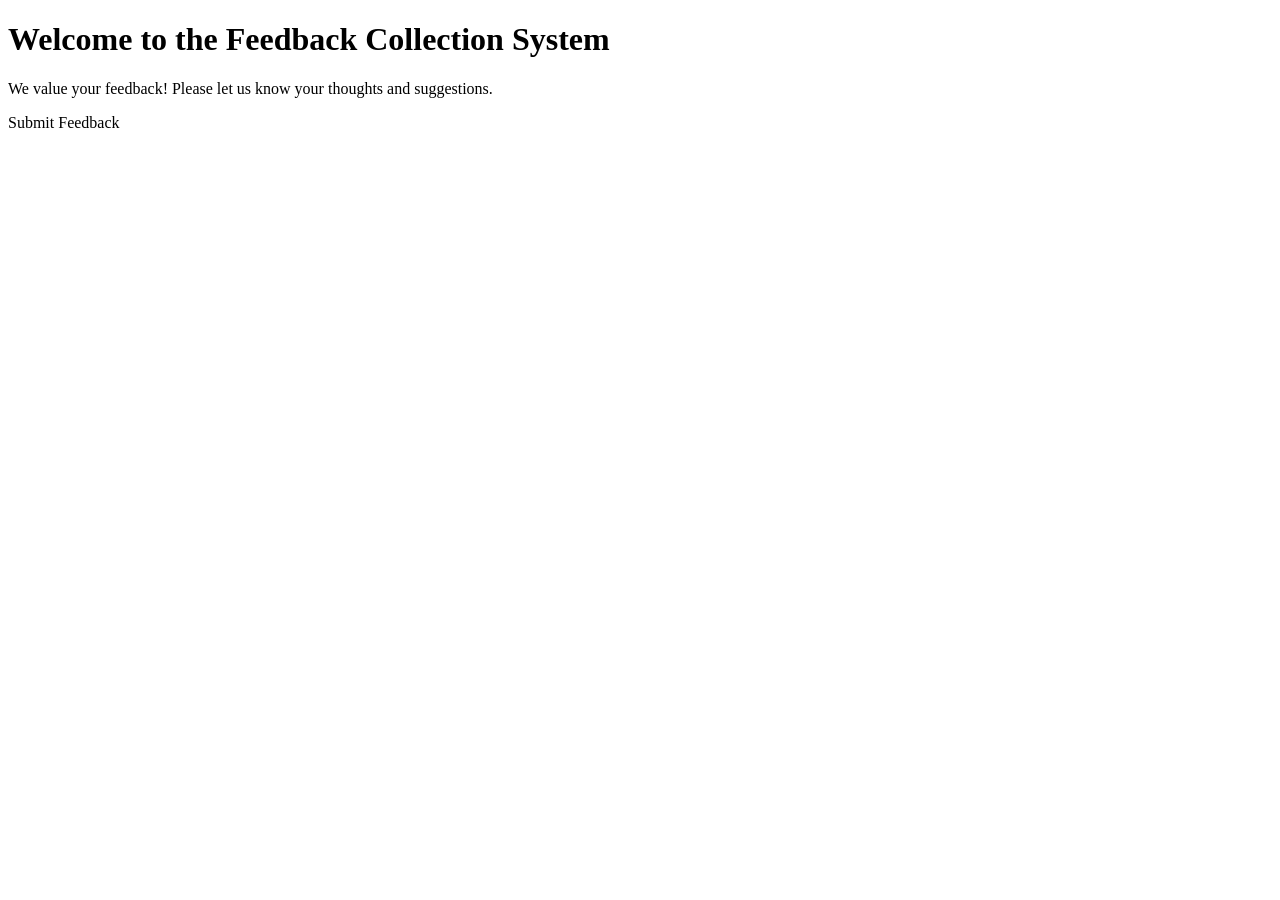
<file: hitendramahajan-feedback-app/target/classes/templates/index.html>
<!DOCTYPE html> 
<html xmlns:th="http://www.thymeleaf.org"> 
<head> 
    <title>Feedback Collection System</title> 
    <link rel="stylesheet" th:href="@{/css/styles.css}" /> 
</head> 
<body> 
    <div class="container"> 
        <h1>Welcome to the Feedback Collection System</h1> 
        <p> 
            We value your feedback! Please let us know your thoughts and suggestions. 
        </p> 
        <a class="btn" th:href="@{/feedback/new}">Submit Feedback</a> 
    </div> 
</body> 
</html>
</file>
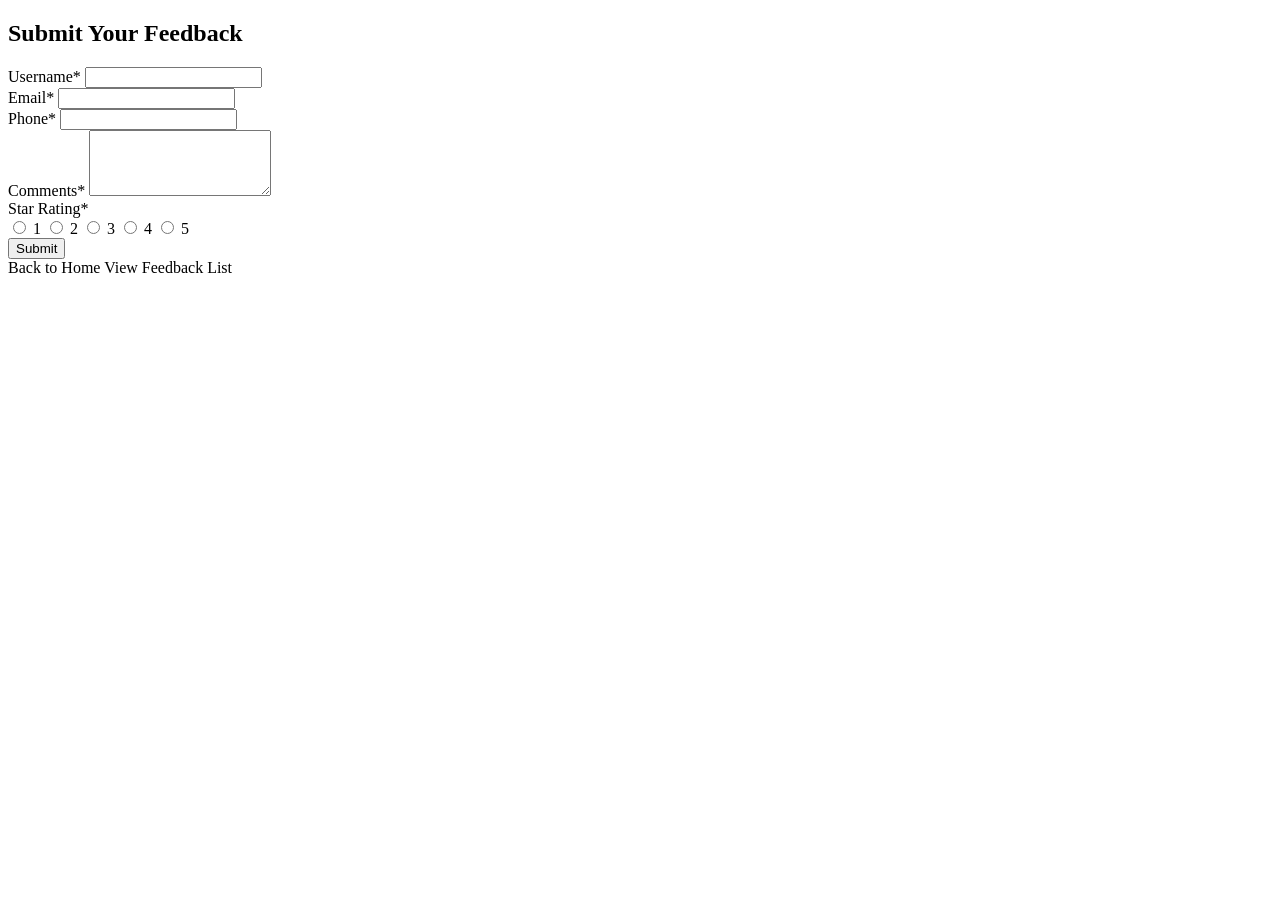
<file: hitendramahajan-feedback-app/target/classes/templates/feedback_form.html>
<!DOCTYPE html> 
<html xmlns:th="http://www.thymeleaf.org"> 
<head> 
    <title>Submit Feedback</title> 
    <link rel="stylesheet" th:href="@{/css/styles.css}" /> 
</head> 
<body> 
    <div class="container"> 
        <h2>Submit Your Feedback</h2> 
        <form th:action="@{/feedback/new}" th:object="${feedbackForm}" method="post"> 
            <div class="form-group"> 
                <label for="username">Username<span class="required">*</span></label> 
                <input type="text" th:field="*{username}" id="username" class="form-control" maxlength="100" required /> 
                <div class="error" th:if="${#fields.hasErrors('username')}" th:errors="*{username}"></div> 
            </div> 
            <div class="form-group"> 
                <label for="email">Email<span class="required">*</span></label> 
                <input type="email" th:field="*{email}" id="email" class="form-control" maxlength="100" required /> 
                <div class="error" th:if="${#fields.hasErrors('email')}" th:errors="*{email}"></div> 
            </div> 
            <div class="form-group"> 
                <label for="phone">Phone<span class="required">*</span></label> 
                <input type="text" th:field="*{phone}" id="phone" class="form-control" maxlength="20" pattern="^[0-9\-\\+]{9,20}$" required /> 
                <div class="error" th:if="${#fields.hasErrors('phone')}" th:errors="*{phone}"></div> 
            </div> 
            <div class="form-group"> 
                <label for="comments">Comments<span class="required">*</span></label> 
                <textarea th:field="*{comments}" id="comments" class="form-control" rows="4" maxlength="1000" required></textarea> 
                <div class="error" th:if="${#fields.hasErrors('comments')}" th:errors="*{comments}"></div> 
            </div> 
            <div class="form-group"> 
                <label>Star Rating<span class="required">*</span></label> 
                <div class="star-rating-group"> 
                    <label> 
                        <input type="radio" th:field="*{starRating}" value="ONE" required /> 
                        1 
                    </label> 
                    <label> 
                        <input type="radio" th:field="*{starRating}" value="TWO" /> 
                        2 
                    </label> 
                    <label> 
                        <input type="radio" th:field="*{starRating}" value="THREE" /> 
                        3 
                    </label> 
                    <label> 
                        <input type="radio" th:field="*{starRating}" value="FOUR" /> 
                        4 
                    </label> 
                    <label> 
                        <input type="radio" th:field="*{starRating}" value="FIVE" /> 
                        5 
                    </label> 
                </div> 
                <div class="error" th:if="${#fields.hasErrors('starRating')}" th:errors="*{starRating}"></div> 
            </div> 
            <button type="submit" class="btn">Submit</button> 
        </form> 
        <div class="success" th:if="${successMessage}" th:text="${successMessage}"></div> 
        <div> 
            <a th:href="@{/}" class="btn-secondary">Back to Home</a> 
            <a th:href="@{/feedback/list}" class="btn-secondary">View Feedback List</a> 
        </div> 
    </div> 
</body> 
</html>
</file>
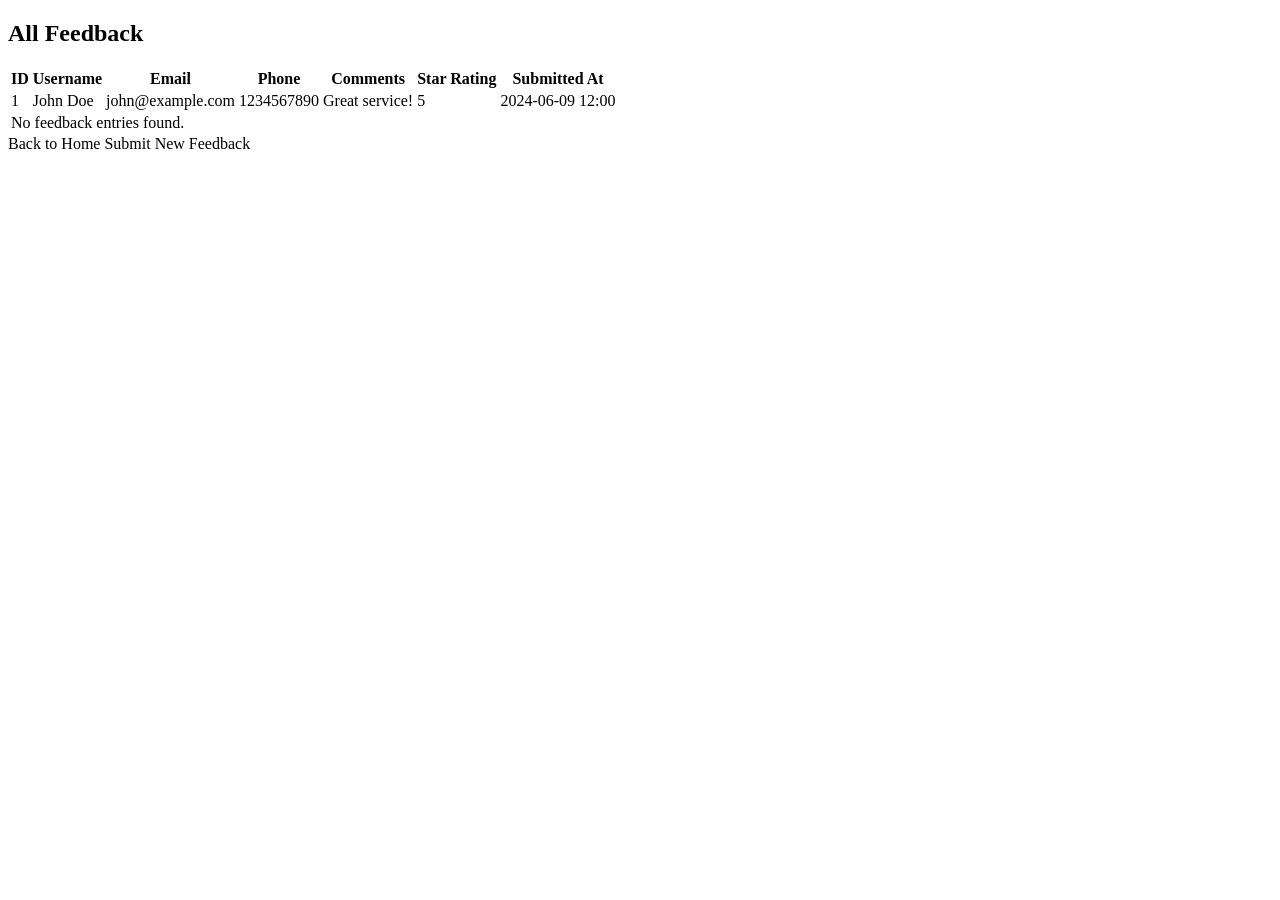
<file: hitendramahajan-feedback-app/target/classes/templates/feedback_list.html>
<!DOCTYPE html> 
<html xmlns:th="http://www.thymeleaf.org"> 
<head> 
    <title>Feedback List</title> 
    <link rel="stylesheet" th:href="@{/css/styles.css}" /> 
</head> 
<body> 
    <div class="container"> 
        <h2>All Feedback</h2> 
        <table class="feedback-table"> 
            <thead> 
                <tr> 
                    <th>ID</th> 
                    <th>Username</th> 
                    <th>Email</th> 
                    <th>Phone</th> 
                    <th>Comments</th> 
                    <th>Star Rating</th> 
                    <th>Submitted At</th> 
                </tr> 
            </thead> 
            <tbody> 
                <tr th:each="feedback : ${feedbackList}"> 
                    <td th:text="${feedback.id}">1</td> 
                    <td th:text="${feedback.username}">John Doe</td> 
                    <td th:text="${feedback.email}">john@example.com</td> 
                    <td th:text="${feedback.phone}">1234567890</td> 
                    <td th:text="${feedback.comments}">Great service!</td> 
                    <td th:text="${feedback.starRating != null ? feedback.starRating.value : ''}">5</td> 
                    <td th:text="${feedback.createdAt != null ? #dates.format(feedback.createdAt, 'yyyy-MM-dd HH:mm') : ''}">2024-06-09 12:00</td> 
                </tr> 
                <tr th:if="${feedbackList == null or feedbackList.size() == 0}"> 
                    <td colspan="7" class="no-feedback">No feedback entries found.</td> 
                </tr> 
            </tbody> 
        </table> 
        <div> 
            <a th:href="@{/}" class="btn-secondary">Back to Home</a> 
            <a th:href="@{/feedback/new}" class="btn-secondary">Submit New Feedback</a> 
        </div> 
    </div> 
</body> 
</html>
</file>
